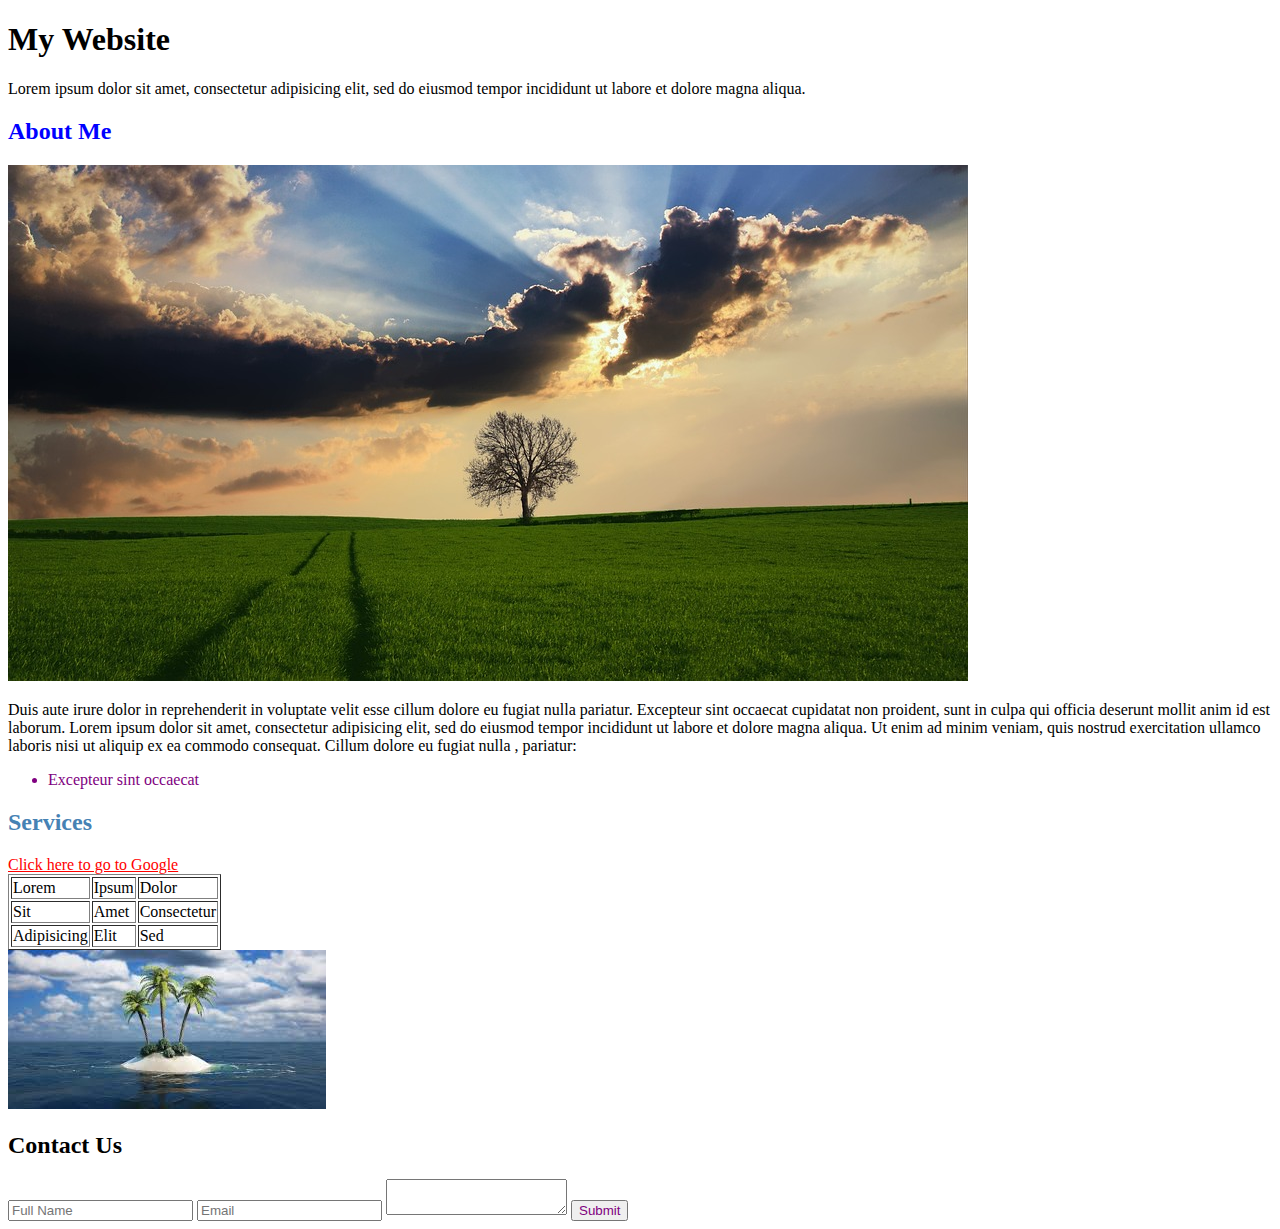
<file: webstyle/html/index.html>
<!DOCTYPE html>
<html lang="en">
<head>
    <link rel="stylesheet" type="text/css" href="../css/style.css">
    <meta charset="UTF-8">
    <meta http-equiv="X-UA-Compatible" content="IE=edge">
    <meta name="viewport" content="width=device-width, initial-scale=1.0">
    <title>My Website</title>
</head>
<body>
    
    <h1 class="title">My Website</h1>

    <p>Lorem ipsum dolor sit amet, consectetur adipisicing elit, sed do eiusmod
    tempor incididunt ut labore et dolore magna aliqua.</p>
    
    <h2 class="subtitle"> About Me</h2>
    
    <img src="../img/img-1.jpg"> 
    
    <p>Duis aute irure dolor in reprehenderit in voluptate velit esse
    cillum dolore eu fugiat nulla pariatur. Excepteur sint occaecat cupidatat non
    proident, sunt in culpa qui officia deserunt mollit anim id est laborum.
    
    Lorem ipsum dolor sit amet, consectetur adipisicing elit, sed do eiusmod
    tempor incididunt ut labore et dolore magna aliqua. Ut enim ad minim veniam,
    quis nostrud exercitation ullamco laboris nisi ut aliquip ex ea commodo
    consequat. 
    
    Cillum dolore eu fugiat nulla , pariatur:
    
        <ul>
            <li>Excepteur sint occaecat</li>
           
        </ul>
    </p>
    
    <h2 class="subtitle" id="services" style="color: steelblue;">Services</h2>

    <a href="http://www.google.com" id="google-link">Click here to go to Google</a>
    
    <table border="1">
        <thead>
            <tr>
                <td>Lorem</td>
                <td>Ipsum</td>
                <td>Dolor</td>
            </tr>
        </thead>
        <tbody>
            <tr>
                <td>Sit</td>
                <td>Amet</td>
                <td>Consectetur</td>
            </tr>
            <tr>
                <td>Adipisicing</td>
                <td>Elit</td>
                <td>Sed</td>
            </tr>
            
        </tbody>
    </table>


    <img src="../img/img-2.jpg">

    <h2 id="contact-us">Contact Us</h2>

    <form>
        <input type="text" placeholder="Full Name" class="form-input">
        <input type="email" placeholder="Email" class="form-input">
        <textarea></textarea>
        <button class="submit-button">Submit</button>	
    </form>
    
    
    



</body>
</html>
</file>
<file: webstyle/css/style.css>
h2:hover {
    color: red;
}
.subtitle {
    color: blue;
}

#services {
    color: blueviolet;
}

li:only-child {
    color: purple;
}

/* #google-link:link {
      color: blue;
}

#google-link:visited {
      color: red;
} */

h2 + a {
    color: red;
}

textarea ~ button {
    color: purple;
}
</file>
